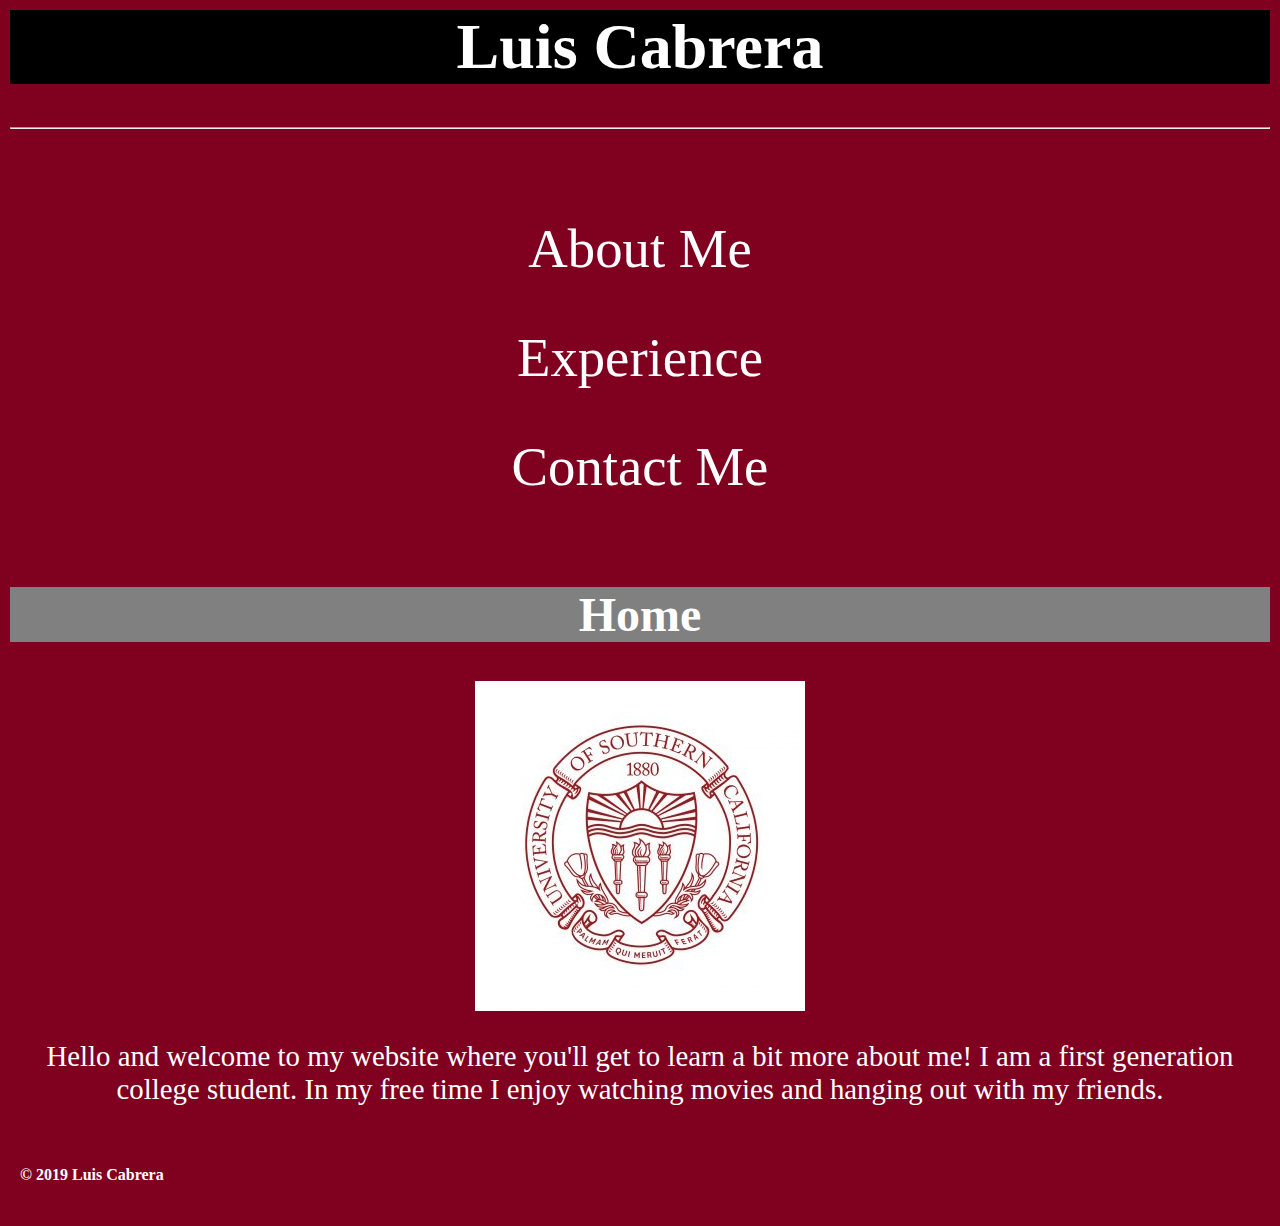
<file: index.html>
<html>

<head>
<title> Luis Cabrera </title>
<link rel = "stylesheet" type = "text/css" href = "style.css" />
</head>

<body>

<div id ="header1">
<h1>Luis Cabrera</h1>
</div>

<hr>

<div id ="nav">
<nav>
<ul>
<li><a href="About Me.html">About Me</a></li>
<li><a href="Experience.html">Experience</a></li>
<li><a href="ContactMe.html">Contact Me</a></li>
</ul>
</nav>
</div>

<div id ="header2">
<h2>Home</h2>
</div>
<img src="USC logo.jpg" alt="SC">
<div id = "paragraph">
<p>Hello and welcome to my website where you'll get to learn a bit more about me! I am a first generation college student. In my free time I enjoy watching movies and hanging out with my friends.
</p>
</div>
<div id ="footer">
<footer>
<h4>&copy; 2019 Luis Cabrera</h4>
</footer>
</div>

</body>
</html>
</file>
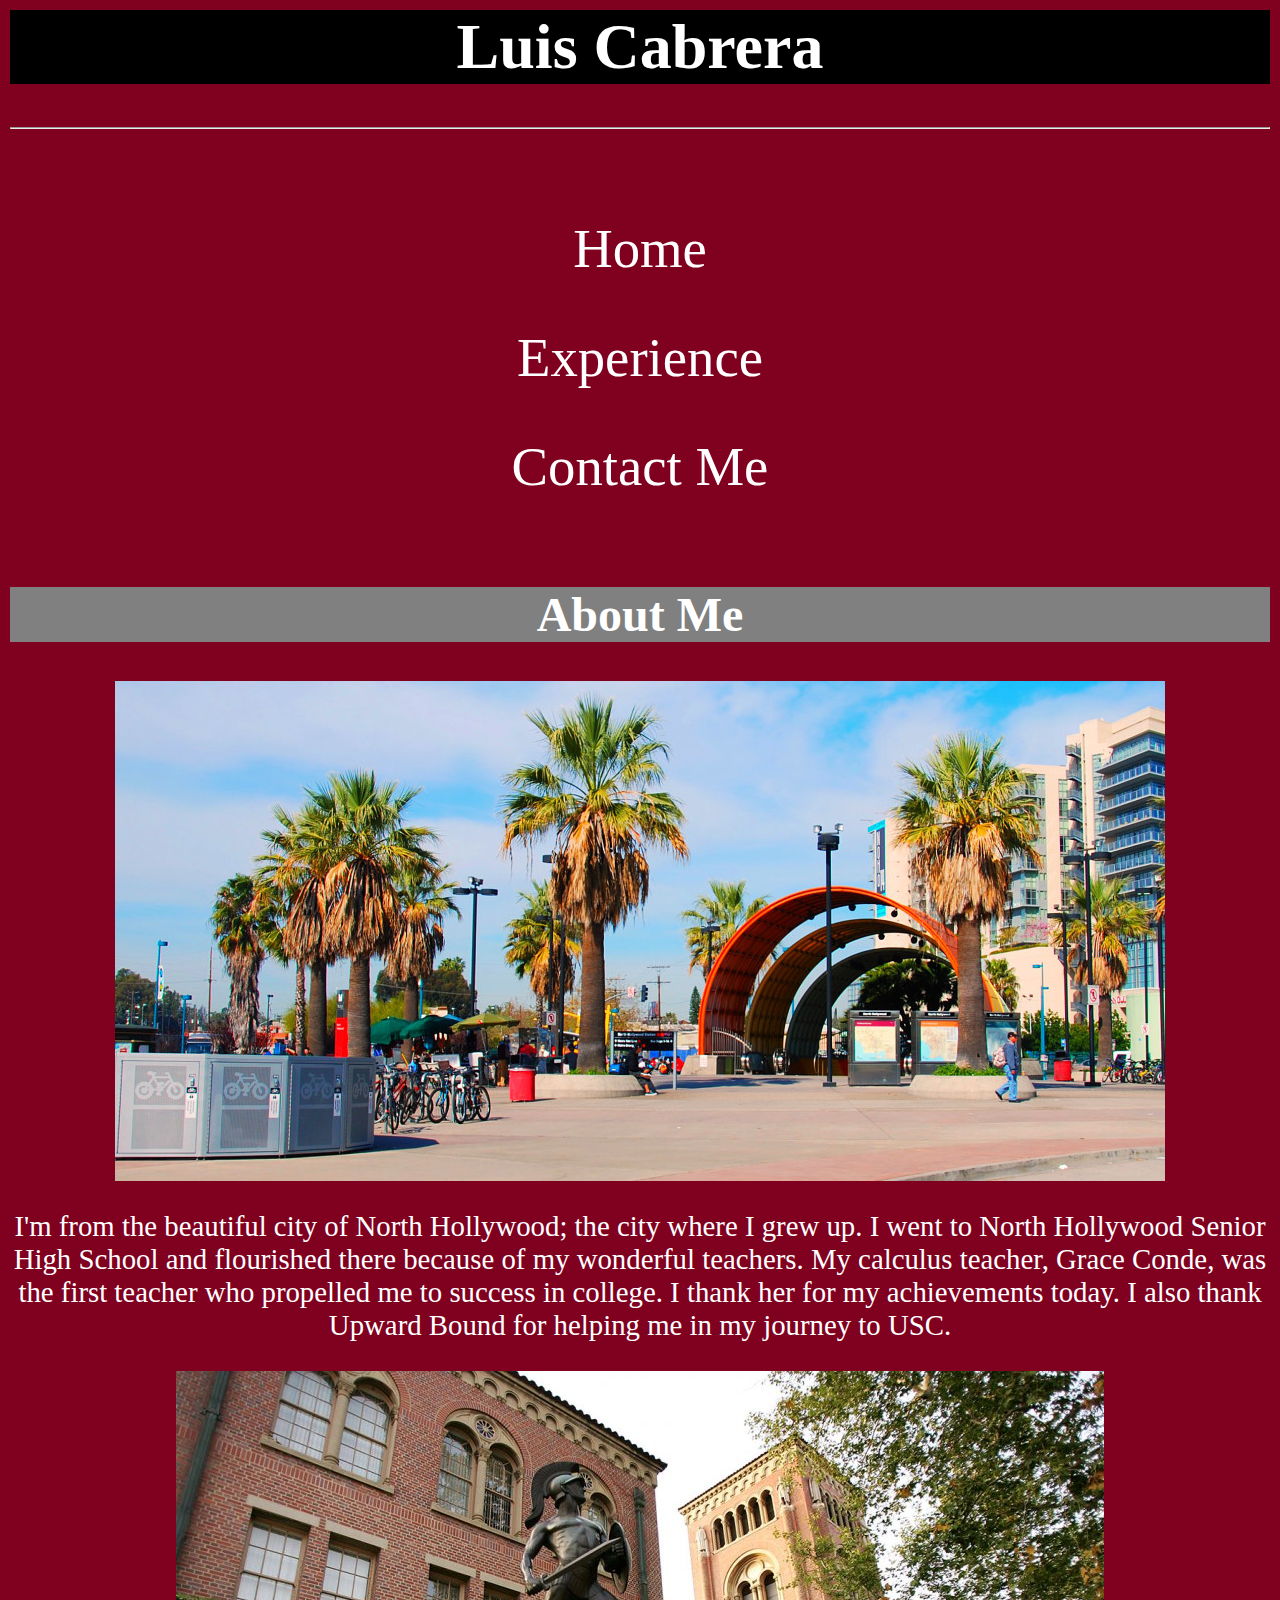
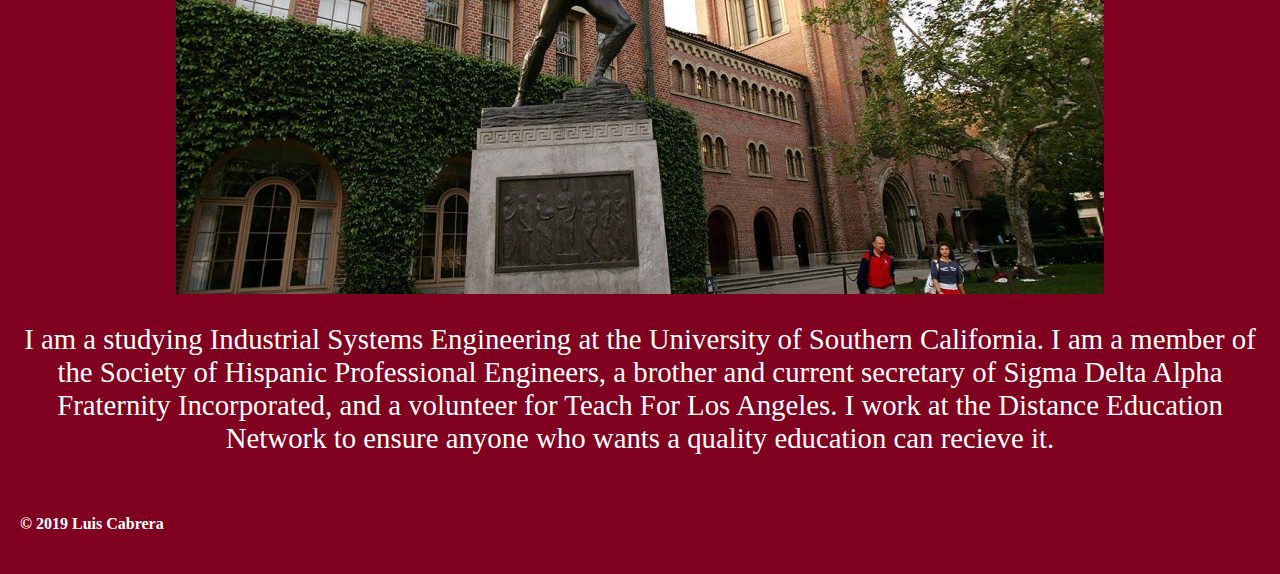
<file: About Me.html>
<html>
<head>
<title> About Me </title>
<link rel = "stylesheet" type = "text/css" href = "style.css" />
</head>

<div id ="header1">
<h1> Luis Cabrera</h1>
</div>
<hr>

<div id ="nav">
<nav>
<ul>
<li><a href="Luis Cabrera.html">Home</a></li>
<li><a href="Experience.html">Experience</a></li>
<li><a href="ContactMe.html">Contact Me</a></li>
</ul>
</nav>
</div>

<div id ="header2">
<h2>About Me</h2>
</div><center><img src="north hollywood.jpg" alt="North Hollywood"></center>
<div id = "paragraph">
<p>
I'm from the beautiful city of North Hollywood; the city where I grew up. I went to North Hollywood Senior High School and flourished there because of my wonderful teachers. My calculus teacher, Grace Conde, was the first teacher who propelled me to success in college. I thank her for my achievements today. I also thank Upward Bound for helping me in my journey to USC.
</p>
</div>

<center><img src = "USC.jpg" alt="USC"></center>

<div id = "paragraph">
<p>
I am a studying Industrial Systems Engineering at the University of Southern California. I am a member of the Society of Hispanic Professional Engineers,
a brother and current secretary of Sigma Delta Alpha Fraternity Incorporated, and a volunteer for Teach For Los Angeles. I work at the Distance Education Network to ensure anyone who wants a quality education can recieve it.
</p>
</div>

<div id ="footer">
<footer>
<h4>&copy; 2019 Luis Cabrera</h4>
</footer>
</div>

</body>
</html>
</file>
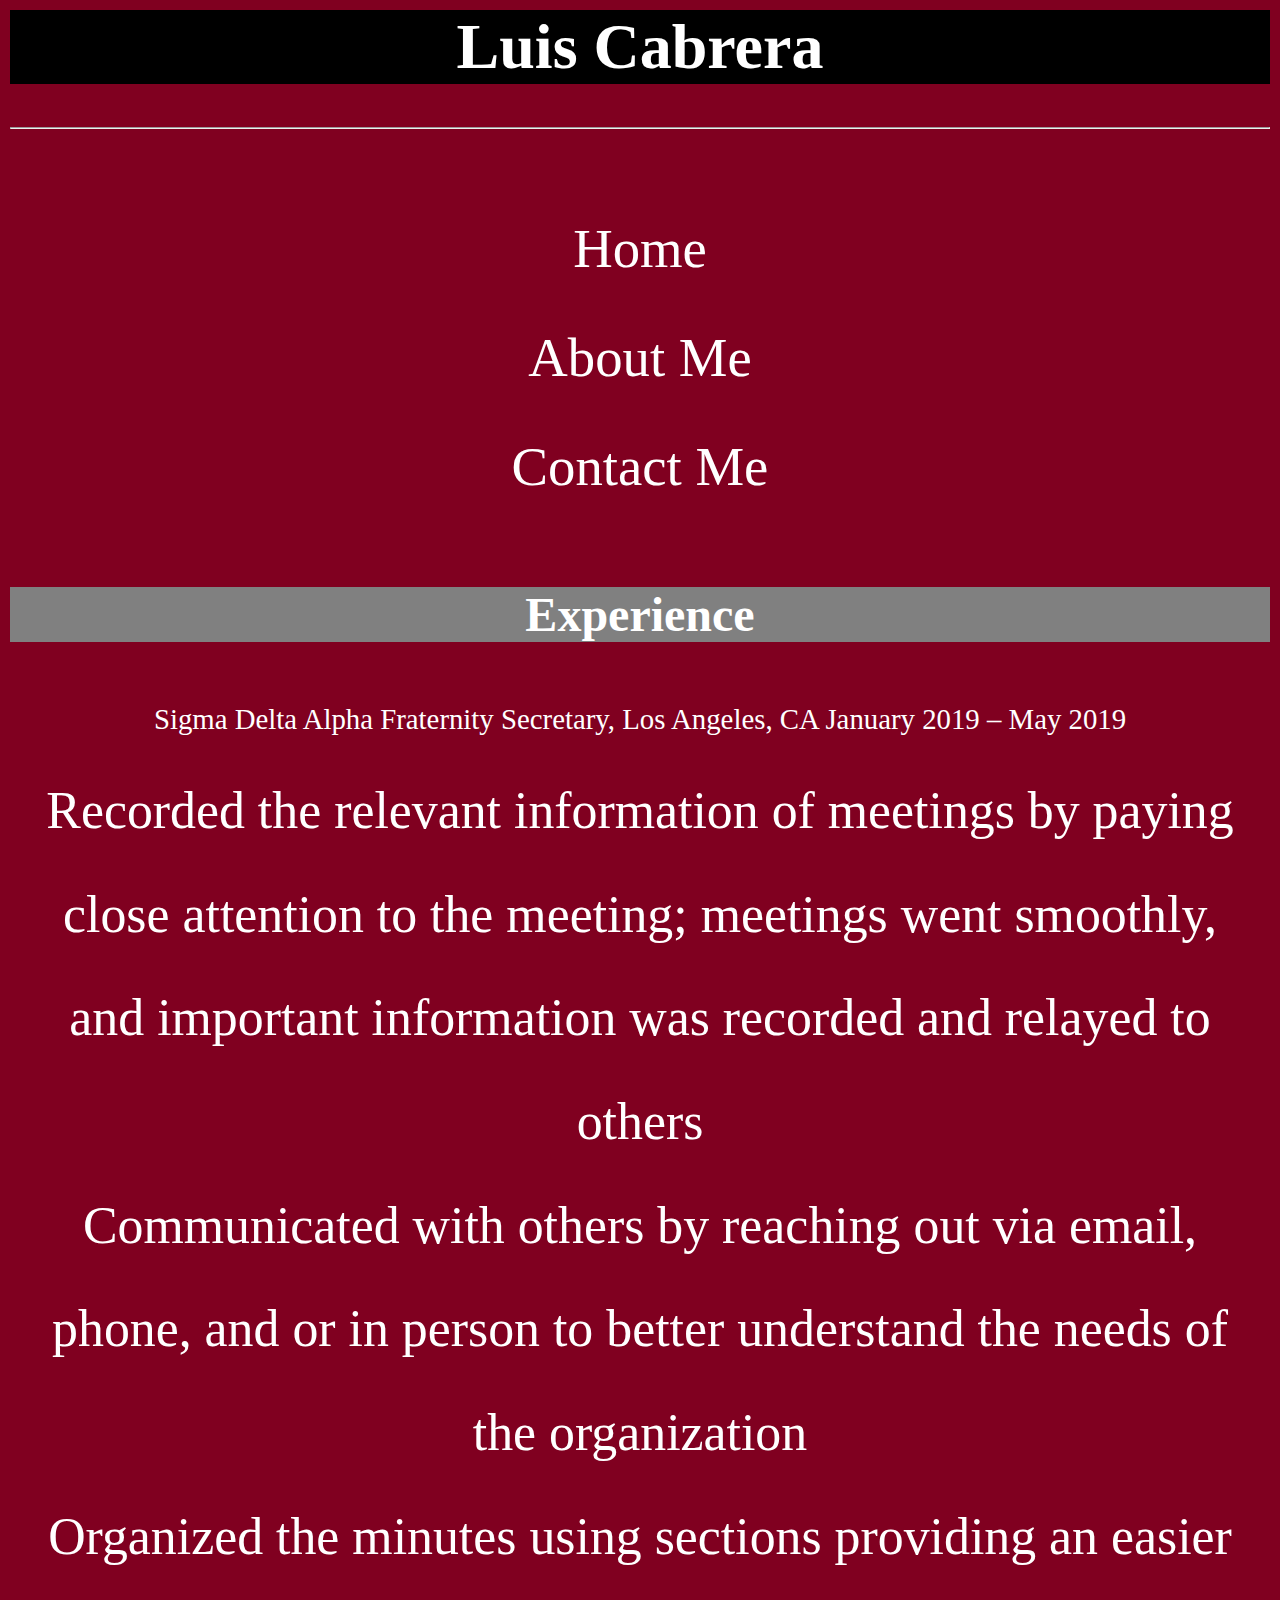
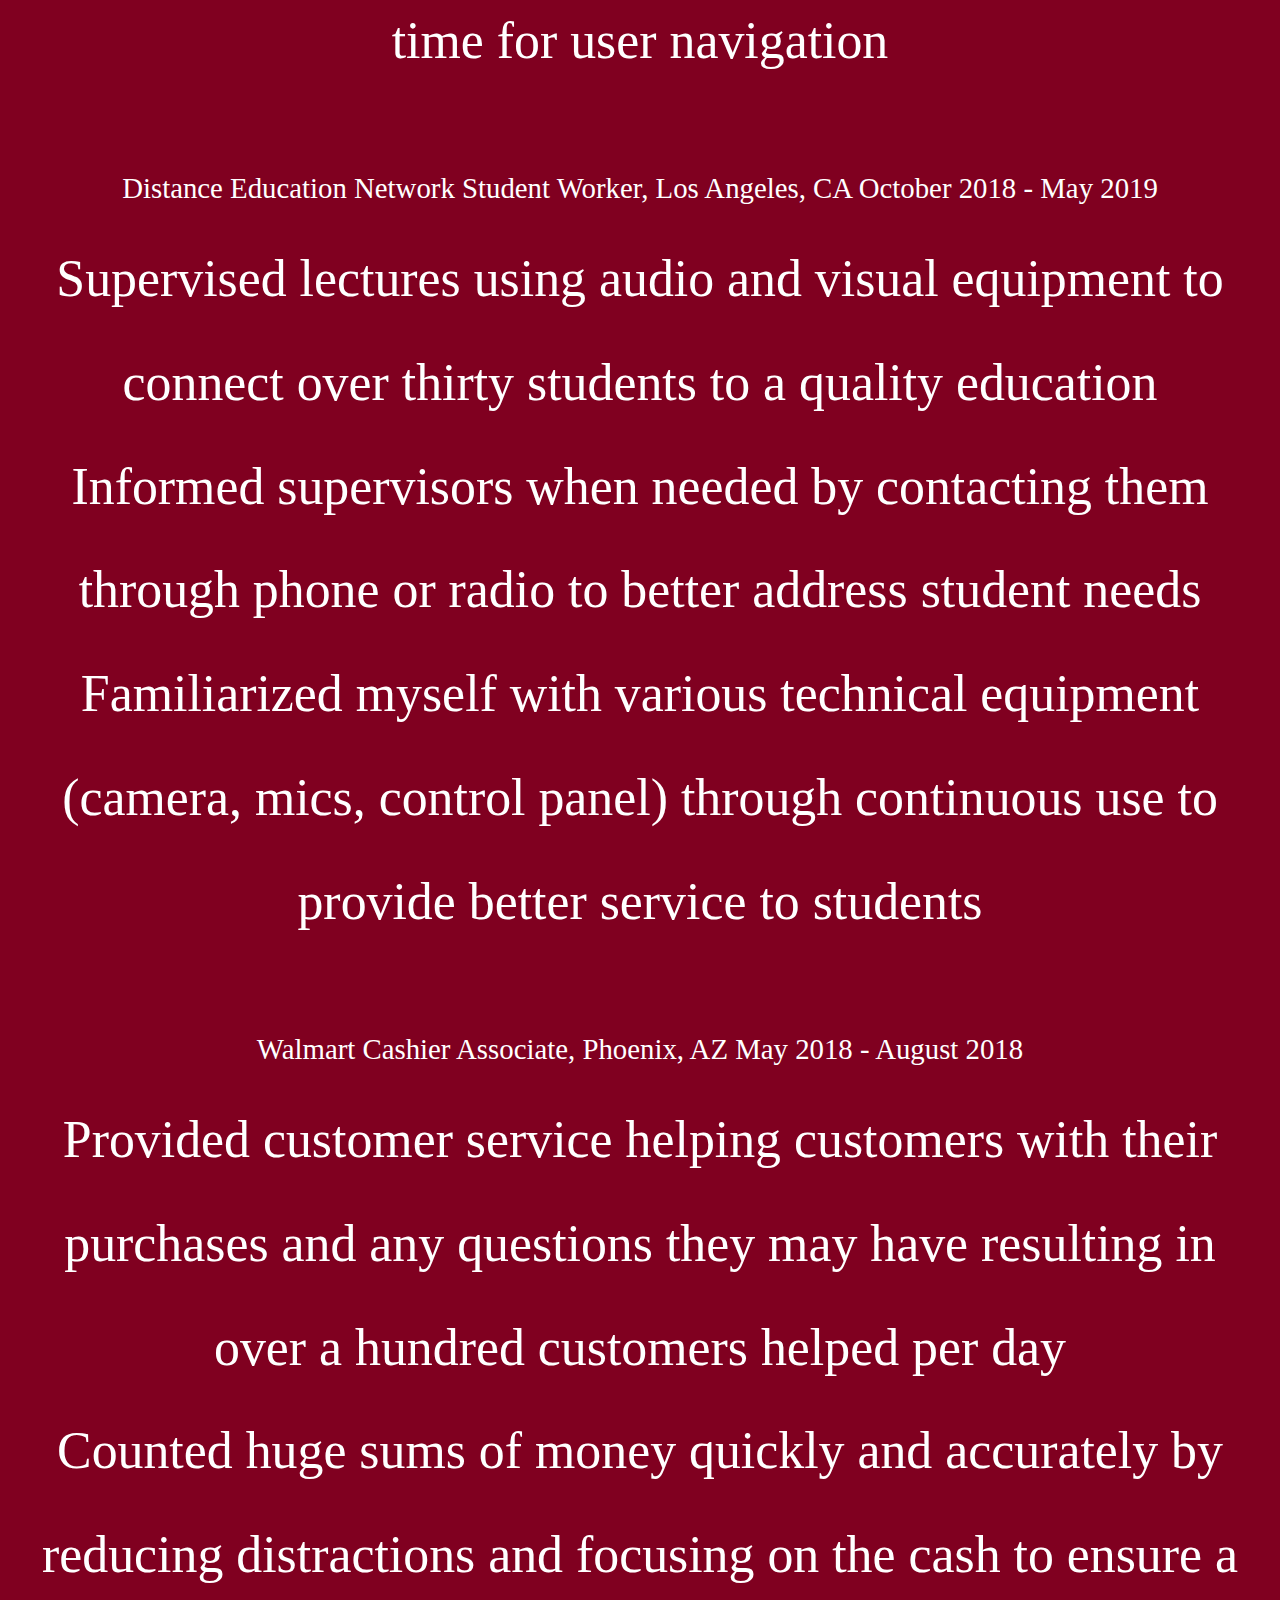
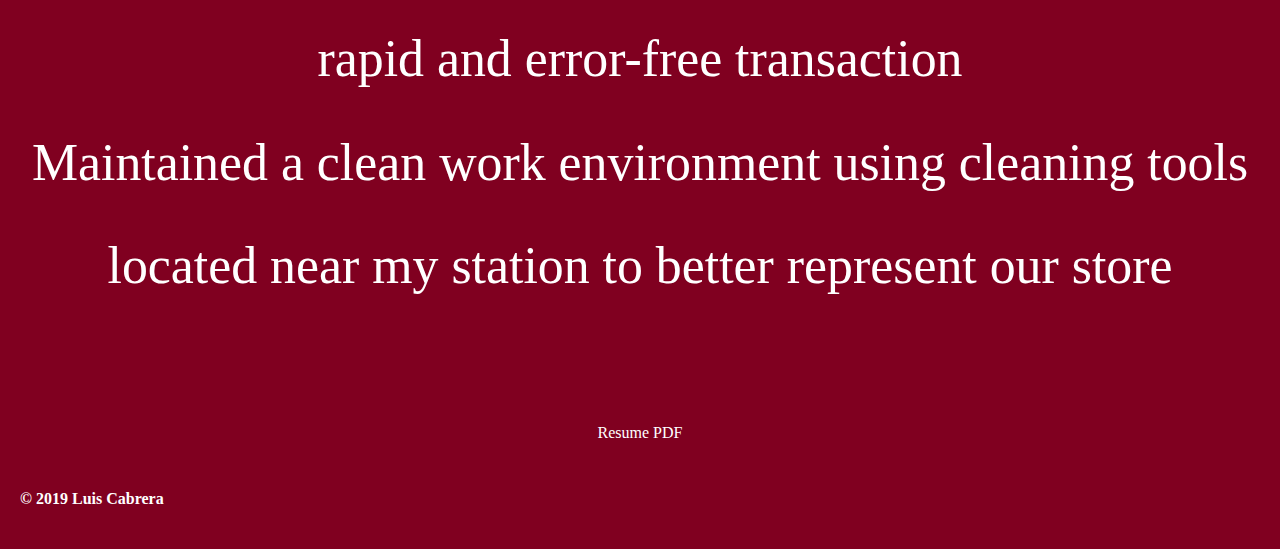
<file: Experience.html>
<html>
<head>
<title>Experience</title>
<link rel = "stylesheet" type = "text/css" href = "style.css" />
</head>

<body>

<div id ="header1">
<h1>Luis Cabrera</h1>
</div>
<hr>

<div id ="nav">
<nav>
<ul>
<li><a href="Luis Cabrera.html">Home</a></li>
<li><a href="About Me.html">About Me</a></li>
<li><a href="ContactMe.html">Contact Me</a></li>
</ul>
</nav>
</div>


<p>

<div id ="header2">
<h2>Experience</h2>
</div>

<ul>
<li>Sigma Delta Alpha Fraternity Secretary, Los Angeles, CA January 2019 – May 2019</li>
	<ul>
		<li>Recorded the relevant information of meetings by paying close attention to the meeting; meetings went smoothly, and important information was recorded and relayed to others</li>
		<li>Communicated with others by reaching out via email, phone, and or in person to better understand the needs of the organization</li>
		<li>Organized the minutes using sections providing an easier time for user navigation</li>	
	</ul>
	<br>
<li>Distance Education Network Student Worker, Los Angeles, CA October 2018 - May 2019</li>
	<ul>
		<li>Supervised lectures using audio and visual equipment to connect over thirty students to a quality education</li>
		<li>Informed supervisors when needed by contacting them through phone or radio to better address student needs</li>
		<li>Familiarized myself with various technical equipment (camera, mics, control panel) through continuous use to provide better service to students</li>
		
	</ul>
	<br>
<li>Walmart Cashier Associate, Phoenix, AZ May 2018 - August 2018</li>
	<ul>
		    <li>Provided customer service helping customers with their purchases and any questions they may have resulting in over a hundred customers helped per day</li>
			<li>Counted huge sums of money quickly and accurately by reducing distractions and focusing on the cash to ensure a rapid and error-free transaction</li>
			<li>Maintained a clean work environment using cleaning tools located near my station to better represent our store</li>
	</ul>
	<br>
</ul>

<p>
<a href="cabrera_Luis_Resume.." download>Resume PDF</a>
</p>

<div id ="footer">

<footer>
<h4>&copy; 2019 Luis Cabrera</h4>
</footer>
</div>

</body>
</html>
</file>
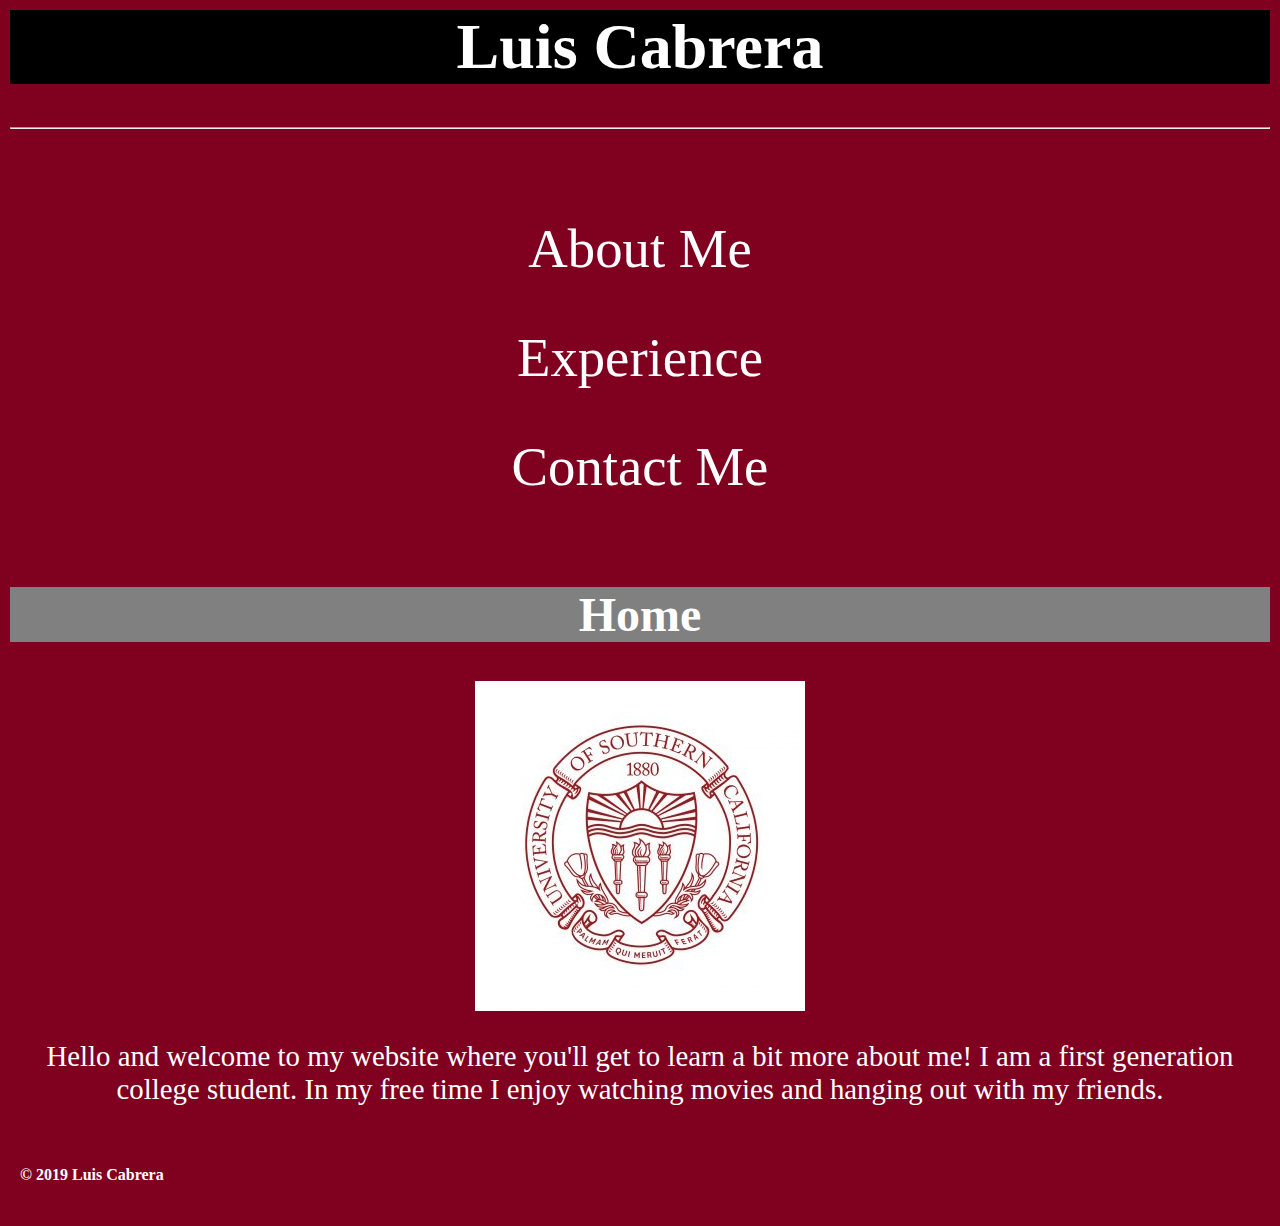
<file: Luis Cabrera.html>
<html>

<head>
<title> Luis Cabrera </title>
<link rel = "stylesheet" type = "text/css" href = "style.css" />
</head>

<body>

<div id ="header1">
<h1>Luis Cabrera</h1>
</div>

<hr>

<div id ="nav">
<nav>
<ul>
<li><a href="About Me.html">About Me</a></li>
<li><a href="Experience.html">Experience</a></li>
<li><a href="ContactMe.html">Contact Me</a></li>
</ul>
</nav>
</div>

<div id ="header2">
<h2>Home</h2>
</div>
<img src="USC logo.jpg" alt="SC">
<div id = "paragraph">
<p>Hello and welcome to my website where you'll get to learn a bit more about me! I am a first generation college student. In my free time I enjoy watching movies and hanging out with my friends.
</p>
</div>
<div id ="footer">
<footer>
<h4>&copy; 2019 Luis Cabrera</h4>
</footer>
</div>

</body>
</html>
</file>
<file: style.css>
body{
	background-color:800020;
	color: white;
	text-align:center;
	margin: 10px
}

#header1{
	background-color:black;
	font-size: 2.0em;

}
#header2{
	background-color:grey;
	font-size: 2.0em;

}
#nav{
	text-align:center;
	font-size: 1.9em;

}
#contact{
	line-height: 2;
	font-size: 1.8em;

}
#footer{
	text-align: left;
	padding: 10;
}
#paragraph{
	font-size: 1.8em;
}
a:link {
  text-decoration: none;
  color:white;
}

a:visited {
  text-decoration: none;
   color:white;  
}

a:hover {
  text-decoration: underline;
  color:yellow;
}

a:active {
  text-decoration: underline;
}

ul{
    padding: 10;
	list-style-type: none;
	line-height: 2;
	font-size: 1.8em;

}

ol{
    padding: 10;
	list-style-type: none;
	line-height: 2;
	text-align: left;
	font-size: 1.8em;

}
</file>
